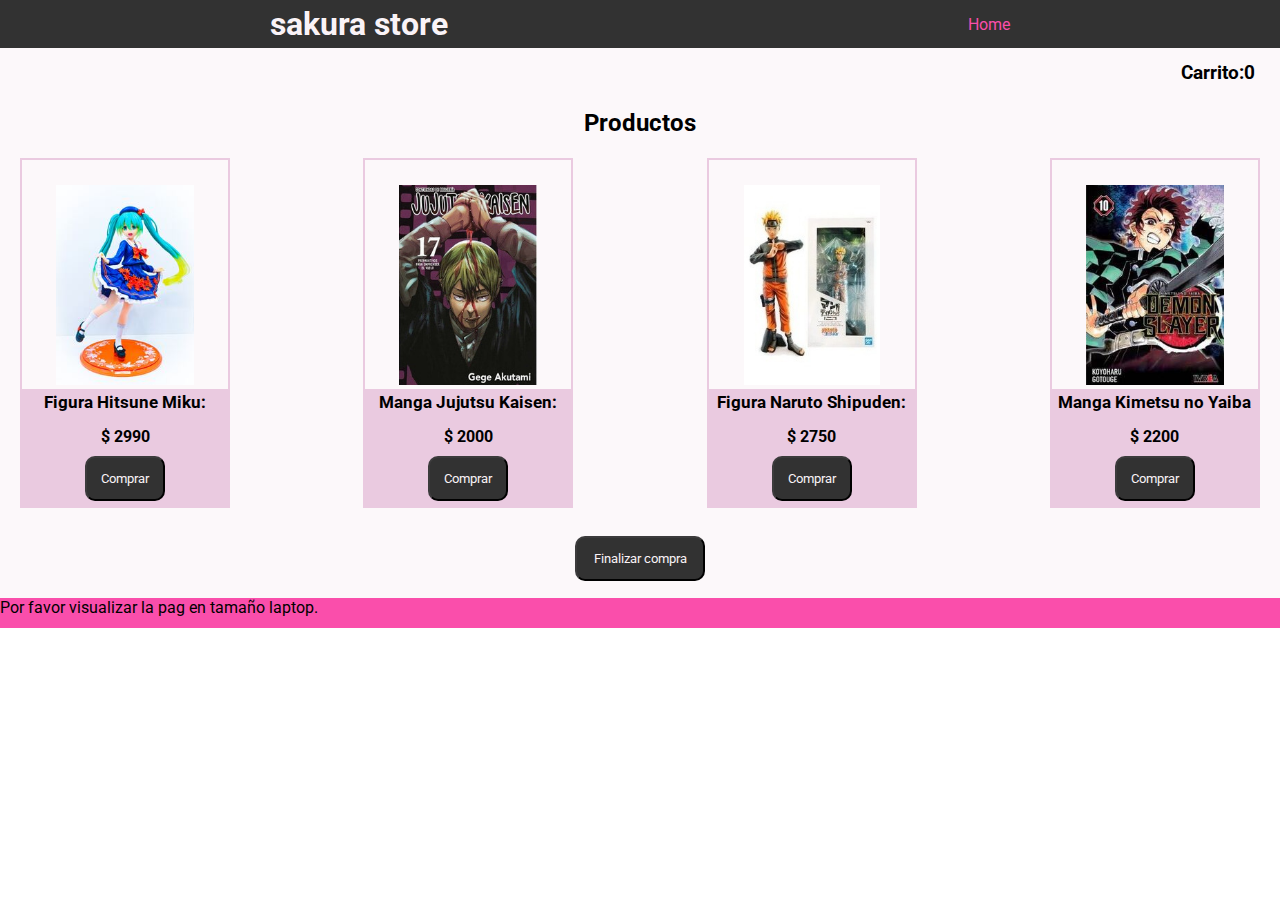
<file: index.html>
<!DOCTYPE html>
<html lang="es">

<head>
    <meta charset="UTF-8">
    <meta http-equiv="X-UA-Compatible" content="IE=edge">
    <meta name="viewport" content="width=device-width, initial-scale=1.0">
    <link rel="stylesheet" href="./css/styles.css">
    <script defer src="./js/index.js"></script>
    <title>Sakura Comiqueria</title>
</head>

<body>
    <header>
        <h1>sakura store</h1>
        <a href="./index.html">Home</a>
    </header>
    <main>
        <div class="divCarrito">
            <h3 class="carrito">Carrito:<span class="carritoCantidad">0</span></h3>
        </div>
        <h2>Productos</h2>
        <section class="container" id="container"></section>
        <section class="finalizarCompra">
            <button class="botonFin" id="botonFin">Finalizar compra</button>
        </section>
    </main>
    <footer>
        <p>Por favor visualizar la pag en tamaño laptop.</p>
    </footer>
</body>

</html>
</file>
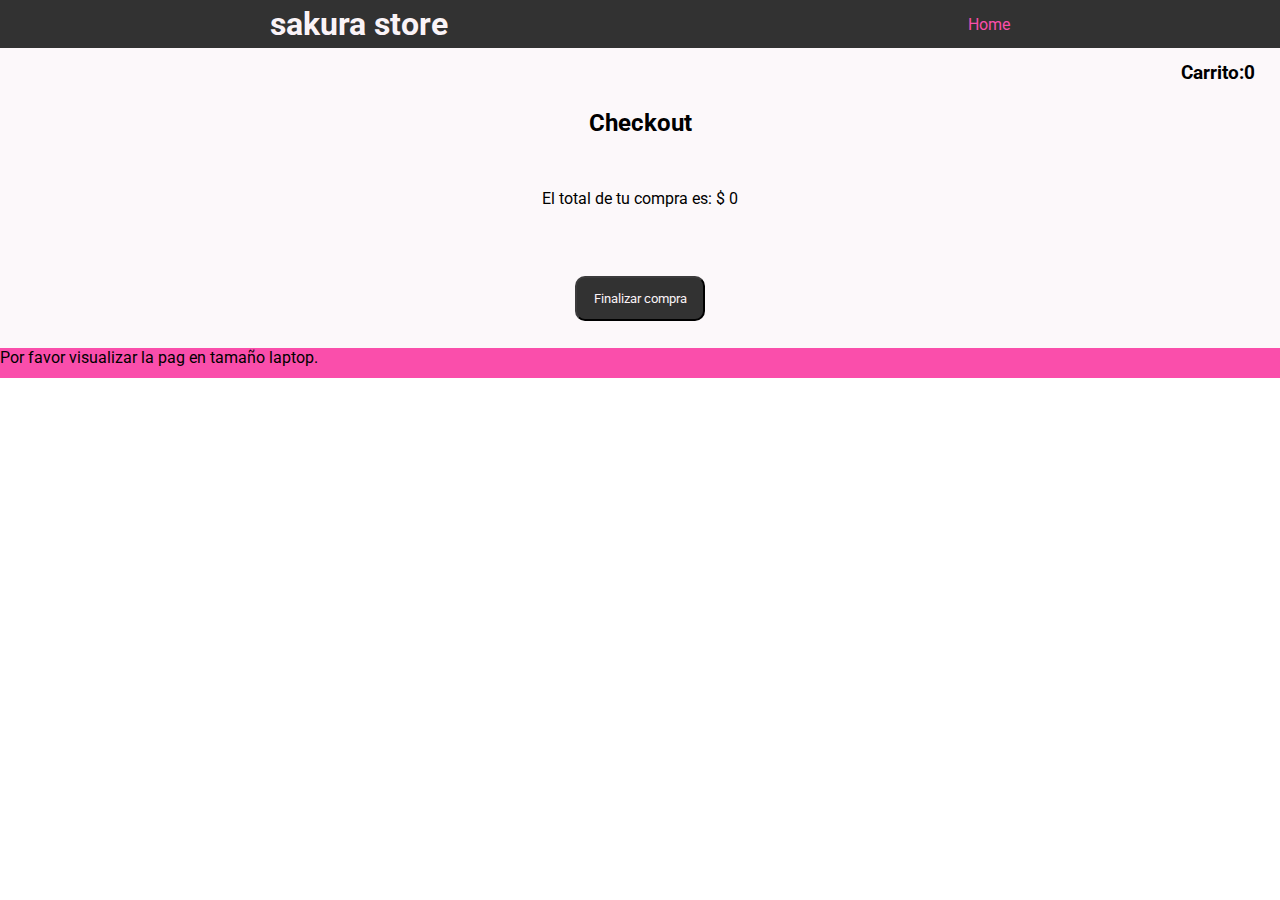
<file: pages/checkout.html>
<!DOCTYPE html>
<html lang="es">

<head>
    <meta charset="UTF-8">
    <meta http-equiv="X-UA-Compatible" content="IE=edge">
    <meta name="viewport" content="width=device-width, initial-scale=1.0">
    <link rel="stylesheet" href="../css/styles.css">
    <script defer src="../js/checkout.js"></script>
    <title>Sakura Comiqueria</title>
</head>

<body>
    <header>
        <h1>sakura store</h1>
        <a href="../index.html">Home</a>
    </header>
    <main>
        <div class="divCarrito">
            <h3 class="carrito">Carrito:<span class="carritoCantidad">0</span></h3>
        </div>
        <h2>Checkout</h2>
        <section class="containerCheckout" id="containerCheckout"></section>
        <section class="containerTotalCompra">
            <p>El total de tu compra es: $ <span class="spanTotal">0</span> </p>
        </section>
        <section class="sectionFinalizarCompra">
            <button class="botonFinalizarCompra" id="botonFinalizarCompra">Finalizar compra</button>
        </section>
    </main>
    <footer>
        <p>Por favor visualizar la pag en tamaño laptop.</p>
    </footer>
</body>

</html>
</file>
<file: css/styles.css>
@import url('https://fonts.googleapis.com/css2?family=Roboto:wght@400;700&display=swap');

* {
    box-sizing: border-box;
    margin: 0;
    padding: 0;
    font-family: 'Roboto', sans-serif;
}

header {
    background-color: #323232;
    color: #faf3f7;
    padding: 5px 10px;
    display: flex;
    justify-content: space-around;
    align-items: center;
}

main {
    background-color: #fcf8fa;
    height: 100%;
}

a {
    text-decoration: none;
    color: #FA4EAB;
}

.container {
    width: 100%;
    height: 370px;
    justify-items: center;
    align-items: center;
    display: flex;
    justify-content: space-between;
    padding: 2px 20px 2px 20px;
}

.divCarrito {
    width: 100%;
    height: 40px;
    display: flex;
    justify-content: flex-end;
    align-items: center;
    padding: 25px;
}

h2 {
    height: 50px;
    display: flex;
    justify-content: center;
    align-items: center;
    padding: 5px 10px;
}

img {
    height: 200px;
}

.botonCompra {
    background-color: #323232;
    border-color: #3c3b3c;
    color: #faf3f7;
    border-radius: 10px;
    height: 45px;
    width: 80px;
}

.botonCompra:hover {
    background-color: #FA4EAB;
    color: #323232;
    border-color: #FA4EAB;
}

.card {
    display: flex;
    flex-direction: column;
    align-items: center;
    justify-content: space-between;
    border: solid #eacae0 2px;
    padding-top: 25px;
    width: 210px;
    height: 350px;
}

.divInfoProducto {
    width: 100%;
    height: 40%;
    background-color: #eacae0;
    display: flex;
    flex-direction: column;
    align-items: center;
    justify-content: space-between;
}

.nombre {
    line-height: 1.6;
    font-size: 17px;
    text-align: center;
}

.precio {
    padding: 5px;
    text-align: center;
}

.comprar {
    padding-bottom: 5px;
}

.finalizarCompra {
    width: 100%;
    height: 80px;
    display: flex;
    justify-content: center;
    align-items: center;
}

.botonFin {
    background-color: #323232;
    border-color: #3c3b3c;
    color: #faf3f7;
    border-radius: 10px;
    height: 45px;
    width: 130px;
}

.botonFin:hover {
    background-color: #FA4EAB;
    color: #323232;
    border-color: #FA4EAB;
}


footer {
    background-color: #FA4EAB;
    height: 30px;
}

/*checkout*/

.divTabla {
    width: 100%;
    display: flex;
    align-items: center;
    justify-content: center;
}

.tablaCheckout {
    width: 700px;
    table-layout: fixed;
    border-collapse: collapse;
    border: 3px solid #eacae0;
}

th,
td {
    padding: 20px;
}

.containerTotalCompra {
    width: 100%;
    height: 100px;
    display: flex;
    justify-content: center;
    align-items: center;
}

.botonEliminarItem {
    background-color: #323232;
    border-color: #3c3b3c;
    color: #faf3f7;
    border-radius: 10px;
    height: 45px;
    width: 130px;
}

.botonEliminarItem:hover {
    background-color: #FA4EAB;
    color: #323232;
    border-color: #FA4EAB;
}

.sectionFinalizarCompra {
    width: 100%;
    height: 100px;
    display: flex;
    justify-content: center;
    align-items: center;
}

.botonFinalizarCompra {
    background-color: #323232;
    border-color: #3c3b3c;
    color: #faf3f7;
    border-radius: 10px;
    height: 45px;
    width: 130px;
}

.botonFinalizarCompra:hover {
    background-color: #FA4EAB;
    color: #323232;
    border-color: #FA4EAB;
}

.divSaludoFinal {
    width: 100%;
    height: 245px;
    display: flex;
    align-items: center;
    justify-content: center;
    flex-direction: column;
}

.parrafoSaludoFinal {
    font-size: 20px;
    padding-bottom: 60px;
}

.volverHome {
    background-color: #323232;
    border-color: #3c3b3c;
    color: #faf3f7;
    border-radius: 10px;
    height: 45px;
    width: 130px;
}
</file>
